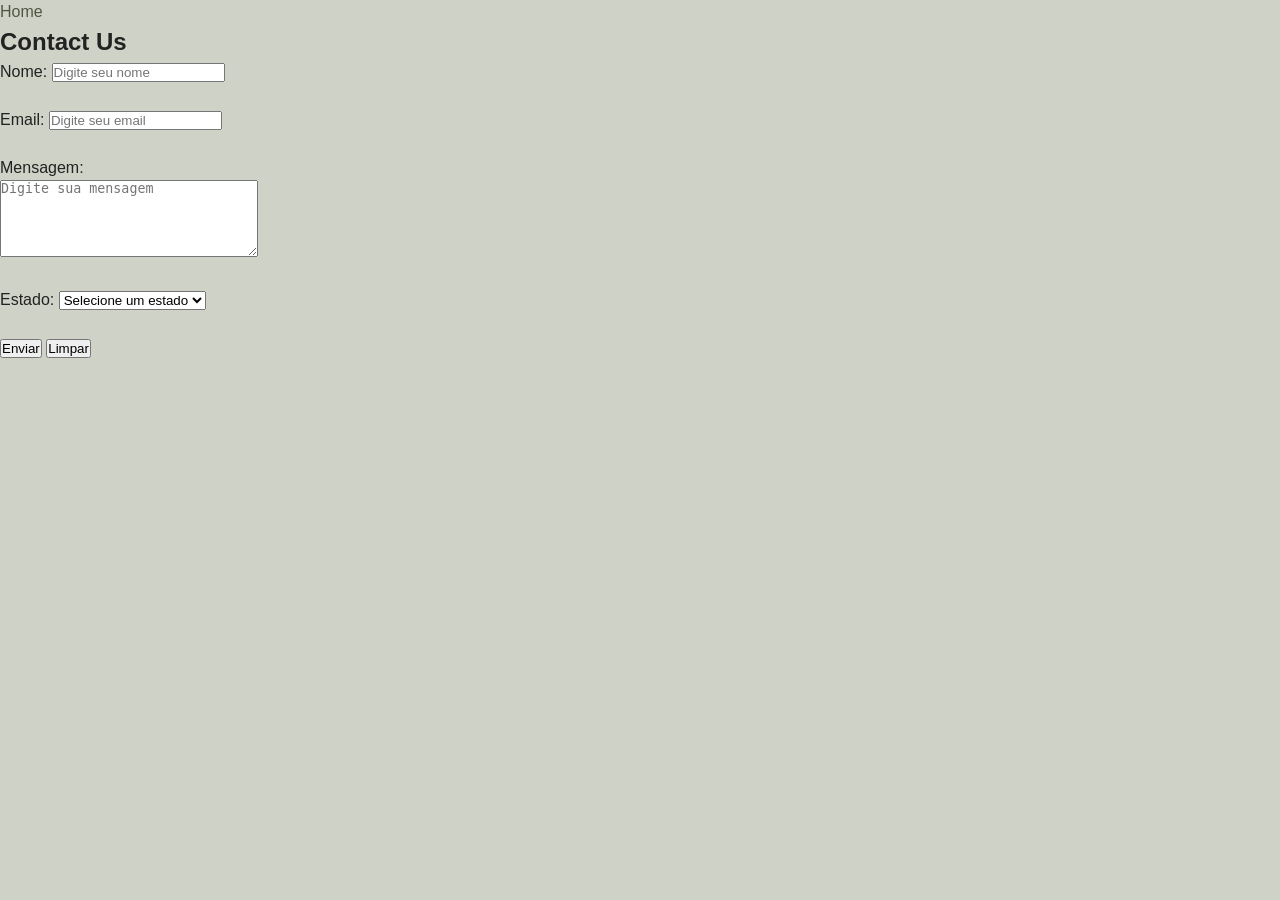
<file: pages/contact.html>
<!DOCTYPE html>
<html lang="pt-BR">
    <head>
        <meta charset="UTF-8">
        <meta name="viewport" content="width=device-width, initial-scale=1.0">
        <title>Contact</title>
        <link rel="stylesheet" href="../style/style.css">
    </head>
    <body>
        <a href="../index.html">Home</a>
        <section>
            <h1>Contact Us</h1>
            <form action="#" method="post">
                <label for="nome">Nome:</label>
                <input type="text" id="nome" name="nome" size="20" placeholder="Digite seu nome" required>

                <br><br>

                <label for="email">Email:</label>
                <input type="email" id="email" name="email" size="20" placeholder="Digite seu email" required>

                <br><br>

                <label for="mensagem">Mensagem:</label><br>
                <textarea id="mensagem" name="mensagem" rows="5" cols="30" placeholder="Digite sua mensagem"></textarea>

                <br><br>

                <div>
                    <label for="estado">Estado:</label>
                    <select id="estado" name="estado">
                        <option value="">Selecione um estado</option>
                        <option value="AC">Acre</option>
                        <option value="AL">Alagoas</option>
                        <option value="AP">Amapá</option>
                        <option value="AM">Amazonas</option>
                        <option value="BA">Bahia</option>
                        <option value="CE">Ceará</option>
                        <option value="DF">Distrito Federal</option>
                        <option value="ES">Espírito Santo</option>
                        <option value="GO">Goiás</option>
                        <option value="MA">Maranhão</option>
                        <option value="MT">Mato Grosso</option>
                        <option value="MS">Mato Grosso do Sul</option>
                        <option value="MG">Minas Gerais</option>
                        <option value="PA">Pará</option>
                        <option value="PB">Paraíba</option>
                        <option value="PR">Paraná</option>
                        <option value="PE">Pernambuco</option>
                        <option value="PI">Piauí</option>
                        <option value="RJ">Rio de Janeiro</option>
                        <option value="RN">Rio Grande do Norte</option>
                        <option value="RS">Rio Grande do Sul</option>
                        <option value="RO">Rondônia</option>
                        <option value="RR">Roraima</option>
                        <option value="SC">Santa Catarina</option>
                        <option value="SP">São Paulo</option>
                        <option value="SE">Sergipe</option>
                        <option value="TO">Tocantins</option>
                    </select>
                </div>

                <br>

                <input type="submit" value="Enviar">
                <input type="reset" value="Limpar">
            </form>
        </section>
    </body>
</html>
</file>
<file: style/style.css>
:root {
    --color-bg: #f7f7f7;
    --color-text: #222;
    --color-primary: #515643;
    --color-secondary: #cfd2c6;
    --color-heading: #5b6049;
}

* {
    box-sizing: border-box;
    margin: 0;
    padding: 0;
}

@font-face {
    font-family: "Paper";
    src: url("../fonts/pepper-sauce.ttf") format("truetype");
}

@font-face {
    font-family: "Lavishly Yours";
    src: url("../fonts/LavishlyYours-Regular.ttf") format("truetype");
}

@font-face {
    font-family: "Playfair Display";
    src: url("../fonts/PlayfairDisplayfont_wght.ttf") format("truetype");
}

body {
    font-family: Arial, sans-serif;
    line-height: 1.5;
    background-color: var(--color-secondary);
    color: var(--color-text);
}

a {
    color: var(--color-primary);
    text-decoration: none;
}

a:hover {
    color: var(--color-text);
    text-decoration: underline;
}

ul {
    list-style-type: none;
}

.icon-hamburger {
    width: 30px;
    height: 30px;
}

.menu {
    display: flex;
    gap: 1rem;
    align-items: center;
}

.nav {
    display: flex;
    justify-content: space-between;
    align-items: center;
    padding: 1rem 2rem;
    background-color: var(--color-secondary);
    color: var(--color-primary);
}

.logo {
    font-size: 1.5rem;
    font-weight: 700;
    font-family: "Paper";
}



.menu-mobile {
    display: none;
    position: fixed;
    left: -250px;
    top: 0;
    width: 250px;
    height: 100vh;
    background-color: var(--color-primary);
    padding-top: 2rem;
    transition: left 0.3s ease;/*tempo de chamada ao abrir/fexar*/
    z-index: 1000;
}

.menu-mobile.active {
    left: 0;
}

.menu-mobile ul {
    display: flex;
    flex-direction: column;
    gap: 0;
}

.menu-mobile li {
    padding: 1rem 1.5rem;
    border-bottom: 1px solid rgba(255, 255, 255, 0.1);
}

.menu-mobile a {
    color: var(--color-secondary);
    font-size: 1.1rem;
}

.menu-mobile a:hover {
    color: var(--color-bg);
    text-decoration: none;
}
.close-menu {
    position: absolute;
    top: 1rem;
    right: 1.5rem;
    background: none;
    border: none;
    font-size: 2rem;
    color: var(--color-secondary);
    cursor: pointer;
    padding: 0;
    width: 40px;
    height: 40px;
    display: flex;
    align-items: center;
    justify-content: center;
}



header {
    background-image: url("../images/banner.jpg");
    background-size: cover;
    background-position: center;
    padding: 2rem;
    color: var(--color-primary);
    background-attachment: fixed;
    min-height: 900px;
}

header h1 {
    width: 650px;
    margin-top: 4rem;
    margin-left: 4rem;
    font-size: 4.2rem;
    font-weight: 800;
    font-family: "Playfair Display", serif;
    line-height: 1.1;
    letter-spacing: -2px;
    color: var(--color-heading);
}

/* Who are we */
.container-whoAreWe {
    display: flex;
    justify-content: space-between;
    align-items: flex-start;
    margin-left: 4rem;
    padding: 0 4rem;
    margin-top: 50px;
    font-family: "Playfair Display", serif;
}

.content-title {
    flex: 0 0 250px;
}

.content-title h2 {
    color: var(--color-primary);
    font-size: 40px;
}

.content-texto {
    flex: 1;
    max-width: 450px;
    margin-top: 20px;
    margin-right: 4rem;
}

.content-texto p {
    color: var(--color-primary);
    text-align: justify;
    line-height: 1.6;
    font-size: 1rem;
    word-wrap: break-word;
}

.container-slider {
    display: flex;
    justify-content: space-between;
    gap: 10px;
    margin-top: 50px;
}

.slider {
    flex: 1;
}

#slider1 {
    width: 100%;
    height: 400px;
    display: flex;
    justify-content: center;
    background-image: url("../images/1.png");
    background-size: cover;
    background-position: center;
}

#slider2 {
    width: 100%;
    height: 400px;
    display: flex;
    justify-content: center;
    align-items: center;
    background-image: url("../images/2.png");
    background-size: cover;
    background-position: center;
}

#slider3 {
    width: 100%;
    height: 400px;
    display: flex;
    justify-content: center;
    align-items: center;
    background-image: url("../images/3.png");
    background-size: cover;
    background-position: center;
}

/* Food Menu */
.container-food_menu {
    display: flex;
    margin-top: 50px;
    justify-content: center;
    align-items: center;
    flex-direction: column;
}

.text-menu {
    width: 500px;
    text-align: center;
    align-items: center;
    margin-top: 20px;
    color: var(--color-primary);
    font-size: 1rem;
    word-wrap: break-word;
}


.menu-options {
    display: flex;
    gap: 15px;
    margin: 0 auto;
    margin-top: 20px;
    justify-content: center;
    flex-wrap: wrap;
}

.menu-option {
    border-radius: 20px;
    display: flex;
    width: 150px;
    height: 40px;
    color: var(--color-heading);
    align-items: center;
    justify-content: center;
    background-color: transparent;
    border: 1px solid #999;
    font-size: 14px;
    cursor: pointer;
    transition: all 0.3s ease;
}
.menu-opions-slid {
    margin-top: 50px;
}
.menu-option:hover {
    background-color: rgb(138, 139, 134);
}

/* Our Team */
.container-ourteam {
    display: flex;
    flex-wrap: wrap;
    gap: 2rem;
    justify-content: center;
}
.ourteam {
    margin-top: 50px;
    padding: 2rem 4rem;
}

.ourteam h1 {
    text-align: center;
    color: var(--color-primary);
    font-family: "Playfair Display", serif;
    margin-bottom: 2rem;
    font-size: 2.5rem;
}

.row {
    display: flex;
    flex-wrap: wrap;
    gap: 1rem;
    justify-content: center;
    width: 100%;
}

.col {
    min-width: 200px;
    max-width: 230px;
    text-align: center;
}
.col img {
    width: 200px;
    height: 350px;
    object-fit: cover;
    margin-bottom: 1rem;
}

.col h2 {
    color: var(--color-primary);
    font-family: "Playfair Display", serif;
    margin-bottom: 0.5rem;
    font-size: 1.3rem;
}

.col p {
    color: var(--color-primary);
    font-size: 0.95rem;
    line-height: 1.5;
    margin-bottom: 0.5rem;
}
.drinks{
    display: flex;
    flex-direction: row;
    gap: 15rem;
    justify-content: center;
    padding: 4rem 4rem;
}
.drinks_slid{
   background-image: url("../images/drinks.png");
   background-size: cover;
   width: 400px;
   height: 600px;
}
.drinks_items {
    background-color: #d4d4c8;
    text-align: center;
    width: 500px;
    height: 400px;
    display: flex;
    flex-direction: column;
    justify-content: space-around;
    align-items: center;
    padding: 2rem;
}

.drinks-input {
    width: 100%;
    max-width: 300px;
    background-color: transparent;
    border: none;
    border-bottom: 2px solid var(--color-primary);
    padding: 1rem 0;
    font-size: 1.8rem;
    font-weight: 700;
    font-family: "Playfair Display", serif;
    color: var(--color-primary);
    text-align: center;
    outline: none;
    cursor: default;
}

.drinks-input::placeholder {
    color: var(--color-primary);
}

.footer{
    background-color:#bdbdb3;
    color: var(--color-primary);
    padding: 0;
    margin: 0;
    height: 10rem;
    text-align: center;
    font-size: 0.9rem;
}
/* Responsividade */
@media (max-width: 768px) {
    .nav {
        padding: 1rem;
    }

    .menu-mobile {
        display: block;
        width: 250px;
        height: 100vh;
    }

    .menu:last-of-type {
        display: none;
    }

    .menu:first-of-type li:not(:first-child) {
        display: none;
    }

    header {
        padding: 1rem;
        background-size: cover;
        background-position: center;
        background-repeat: no-repeat;
        background-attachment: scroll;
    }

    header h1 {
        width: 100%;
        margin: 2rem 1rem;
        font-size: 1.8rem;
        letter-spacing: -1px;
        line-height: 1.2;
    }

    .container-whoAreWe {
        flex-direction: column;
        margin-left: 0;
        padding: 1rem;
        margin-top: 20px;
    }

    .content-title {
        flex: 1;
        width: 100%;
        margin-bottom: 1rem;
    }

    .content-title h2 {
        width: 100%;
    }

    .content-texto {
        flex: 1;
        max-width: 100%;
        margin-right: 0;
        margin-top: 0;
    }

    .menu-options {
        gap: 10px;
    }

    .menu-option {
        width: 120px;
        height: 35px;
        font-size: 12px;
    }

    .text-menu {
        width: 90%;
        padding: 0 1rem;
    }

    .ourteam {
        padding: 1rem;
    }

    .ourteam h1 {
        font-size: 1.8rem;
        margin-bottom: 1.5rem;
    }

    /* ADICIONE ISTO AQUI */
    .row {
        flex-direction: column;
        align-items: center;
    }

    .col {
        width: 100%;
        min-width: 100%;
        max-width: 250px;
    }

    .col img {
        width: 150px;
        height: 250px;
    }

    .col h2 {
        font-size: 1.1rem;
    }

    .col p {
        font-size: 0.85rem;
    }

    /* Drinks section responsivo */
    .drinks {
        flex-direction: column;
        gap: 2rem;
        padding: 2rem 1rem;
    }

    .drinks_slid {
        width: 100%;
        max-width: 400px;
        height: 300px;
        margin: 0 auto;
    }

    .drinks_items {
        width: 100%;
        max-width: 400px;
        height: 300px;
        padding: 1.5rem;
        margin: 0 auto;
    }

    .drinks-input {
        font-size: 1.2rem;
        padding: 0.8rem 0;
    }

    @media (max-width: 1024px) {
        header {
            min-height: 700px;
        }

        header h1 {
            width: 100%;
            margin-left: 2rem;
            font-size: 2rem;
        }

        .container-whoAreWe {
            margin-left: 2rem;
            padding: 0 2rem;
        }
    }
}
</file>
